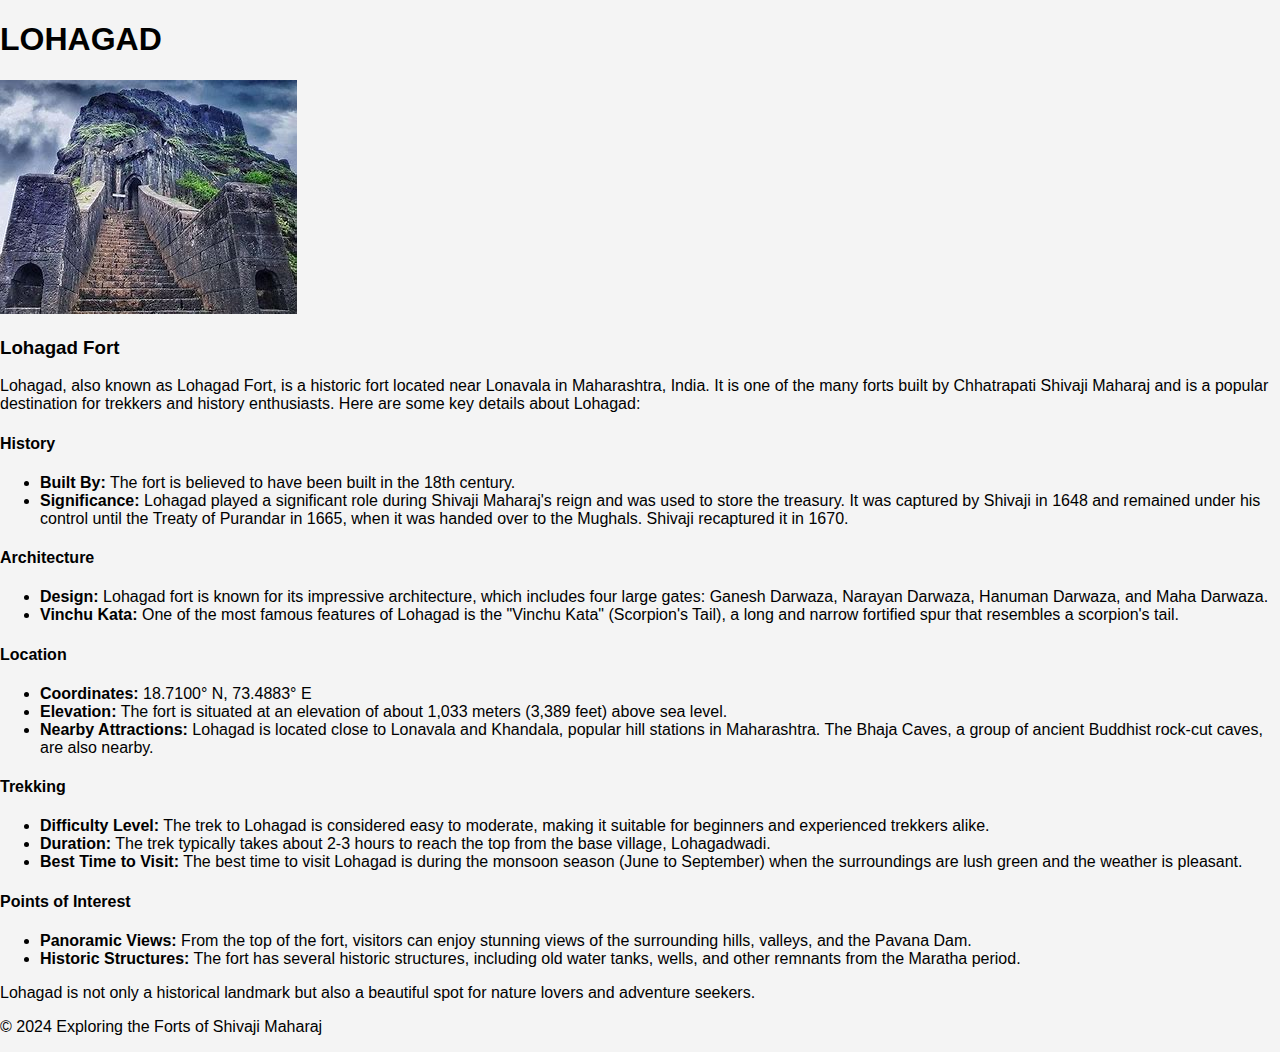
<file: fort website/1.html>
<!DOCTYPE html>
<html lang="en">
<head>
    <meta charset="UTF-8">
    <meta name="viewport" content="width=device-width, initial-scale=1.0">
    <title>Fort 1 - Exploring the Forts of Shivaji Maharaj</title>
    <link rel="stylesheet" href="style.css">
</head>
<body>
    <div class="header">
        <h1>LOHAGAD</h1>
    </div>
    <div class="container">
        <div class="card">
            <img src="lohagad.jpg" alt="Lohagad Fort">
            <h3>Lohagad Fort</h3>
            <p>
                Lohagad, also known as Lohagad Fort, is a historic fort located near Lonavala in Maharashtra, India. It is one of the many forts built by Chhatrapati Shivaji Maharaj and is a popular destination for trekkers and history enthusiasts. Here are some key details about Lohagad:
            </p>

            <h4>History</h4>
            <ul>
                <li><strong>Built By:</strong> The fort is believed to have been built in the 18th century.</li>
                <li><strong>Significance:</strong> Lohagad played a significant role during Shivaji Maharaj's reign and was used to store the treasury. It was captured by Shivaji in 1648 and remained under his control until the Treaty of Purandar in 1665, when it was handed over to the Mughals. Shivaji recaptured it in 1670.</li>
            </ul>

            <h4>Architecture</h4>
            <ul>
                <li><strong>Design:</strong> Lohagad fort is known for its impressive architecture, which includes four large gates: Ganesh Darwaza, Narayan Darwaza, Hanuman Darwaza, and Maha Darwaza.</li>
                <li><strong>Vinchu Kata:</strong> One of the most famous features of Lohagad is the "Vinchu Kata" (Scorpion's Tail), a long and narrow fortified spur that resembles a scorpion's tail.</li>
            </ul>

            <h4>Location</h4>
            <ul>
                <li><strong>Coordinates:</strong> 18.7100° N, 73.4883° E</li>
                <li><strong>Elevation:</strong> The fort is situated at an elevation of about 1,033 meters (3,389 feet) above sea level.</li>
                <li><strong>Nearby Attractions:</strong> Lohagad is located close to Lonavala and Khandala, popular hill stations in Maharashtra. The Bhaja Caves, a group of ancient Buddhist rock-cut caves, are also nearby.</li>
            </ul>

            <h4>Trekking</h4>
            <ul>
                <li><strong>Difficulty Level:</strong> The trek to Lohagad is considered easy to moderate, making it suitable for beginners and experienced trekkers alike.</li>
                <li><strong>Duration:</strong> The trek typically takes about 2-3 hours to reach the top from the base village, Lohagadwadi.</li>
                <li><strong>Best Time to Visit:</strong> The best time to visit Lohagad is during the monsoon season (June to September) when the surroundings are lush green and the weather is pleasant.</li>
            </ul>

            <h4>Points of Interest</h4>
            <ul>
                <li><strong>Panoramic Views:</strong> From the top of the fort, visitors can enjoy stunning views of the surrounding hills, valleys, and the Pavana Dam.</li>
                <li><strong>Historic Structures:</strong> The fort has several historic structures, including old water tanks, wells, and other remnants from the Maratha period.</li>
            </ul>
            
            <p>Lohagad is not only a historical landmark but also a beautiful spot for nature lovers and adventure seekers.</p>
        </div>
    </div>
    <div class="footer">
        <p>&copy; 2024 Exploring the Forts of Shivaji Maharaj</p>
    </div>
</body>
</html>
</file>
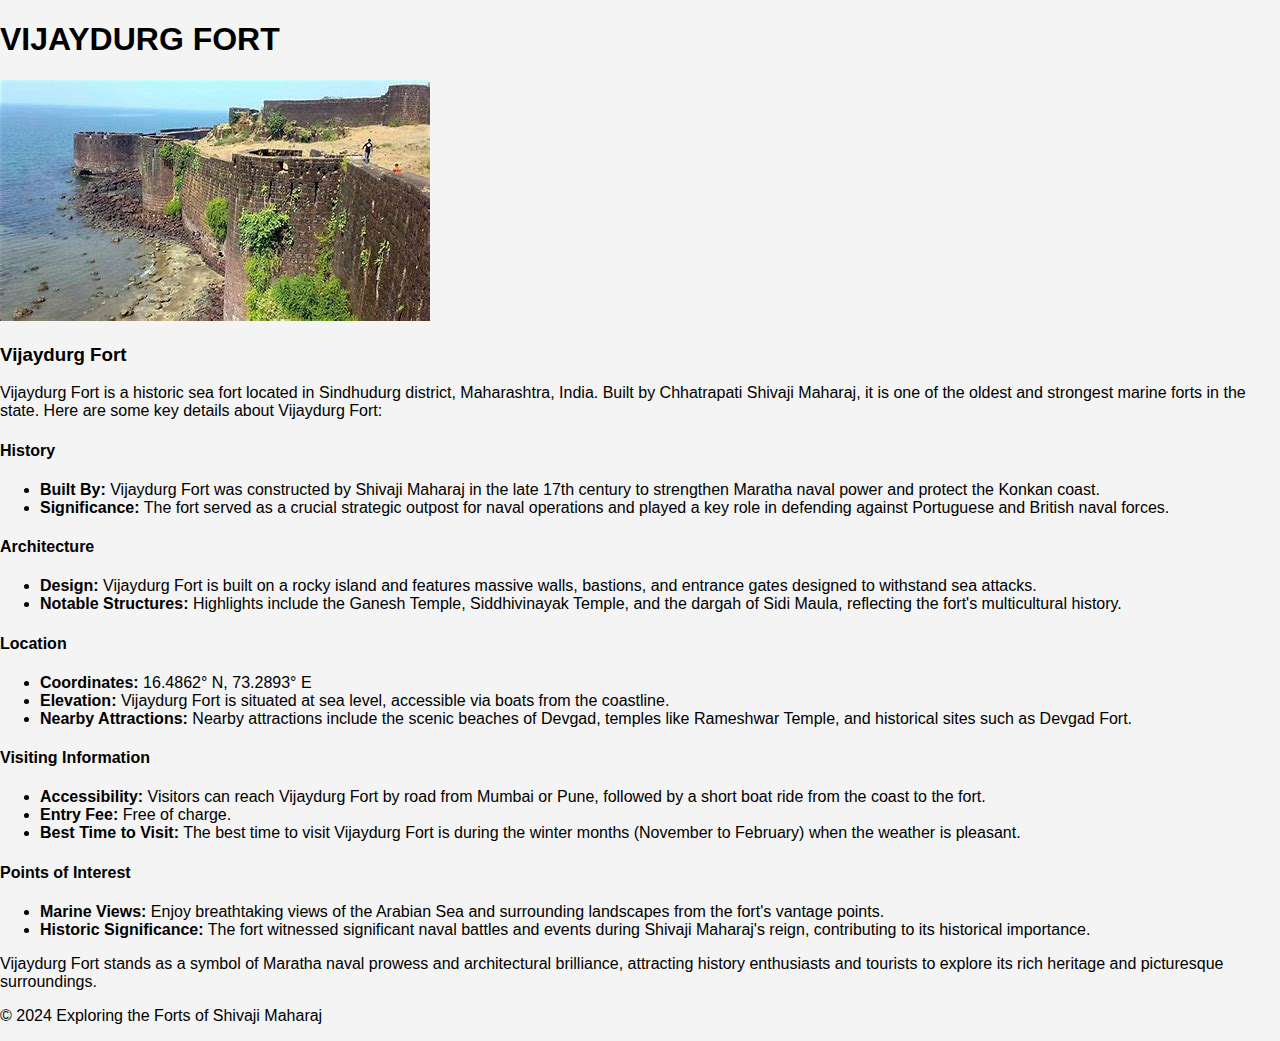
<file: fort website/10.html>
<!DOCTYPE html>
<html lang="en">
<head>
    <meta charset="UTF-8">
    <meta name="viewport" content="width=device-width, initial-scale=1.0">
    <title>Vijaydurg Fort - Exploring the Forts of Shivaji Maharaj</title>
    <link rel="stylesheet" href="style.css">
</head>
<body>
    <div class="header">
        <h1>VIJAYDURG FORT</h1>
    </div>
    <div class="container">
        <div class="card">
            <img src="vijaydurga.jpg" alt="Vijaydurg Fort">
            <h3>Vijaydurg Fort</h3>
            <p>
                Vijaydurg Fort is a historic sea fort located in Sindhudurg district, Maharashtra, India. Built by Chhatrapati Shivaji Maharaj, it is one of the oldest and strongest marine forts in the state. Here are some key details about Vijaydurg Fort:
            </p>

            <h4>History</h4>
            <ul>
                <li><strong>Built By:</strong> Vijaydurg Fort was constructed by Shivaji Maharaj in the late 17th century to strengthen Maratha naval power and protect the Konkan coast.</li>
                <li><strong>Significance:</strong> The fort served as a crucial strategic outpost for naval operations and played a key role in defending against Portuguese and British naval forces.</li>
            </ul>

            <h4>Architecture</h4>
            <ul>
                <li><strong>Design:</strong> Vijaydurg Fort is built on a rocky island and features massive walls, bastions, and entrance gates designed to withstand sea attacks.</li>
                <li><strong>Notable Structures:</strong> Highlights include the Ganesh Temple, Siddhivinayak Temple, and the dargah of Sidi Maula, reflecting the fort's multicultural history.</li>
            </ul>

            <h4>Location</h4>
            <ul>
                <li><strong>Coordinates:</strong> 16.4862° N, 73.2893° E</li>
                <li><strong>Elevation:</strong> Vijaydurg Fort is situated at sea level, accessible via boats from the coastline.</li>
                <li><strong>Nearby Attractions:</strong> Nearby attractions include the scenic beaches of Devgad, temples like Rameshwar Temple, and historical sites such as Devgad Fort.</li>
            </ul>

            <h4>Visiting Information</h4>
            <ul>
                <li><strong>Accessibility:</strong> Visitors can reach Vijaydurg Fort by road from Mumbai or Pune, followed by a short boat ride from the coast to the fort.</li>
                <li><strong>Entry Fee:</strong> Free of charge.</li>
                <li><strong>Best Time to Visit:</strong> The best time to visit Vijaydurg Fort is during the winter months (November to February) when the weather is pleasant.</li>
            </ul>

            <h4>Points of Interest</h4>
            <ul>
                <li><strong>Marine Views:</strong> Enjoy breathtaking views of the Arabian Sea and surrounding landscapes from the fort's vantage points.</li>
                <li><strong>Historic Significance:</strong> The fort witnessed significant naval battles and events during Shivaji Maharaj's reign, contributing to its historical importance.</li>
            </ul>
            
            <p>Vijaydurg Fort stands as a symbol of Maratha naval prowess and architectural brilliance, attracting history enthusiasts and tourists to explore its rich heritage and picturesque surroundings.</p>
        </div>
    </div>
    <div class="footer">
        <p>&copy; 2024 Exploring the Forts of Shivaji Maharaj</p>
    </div>
</body>
</html>
</file>
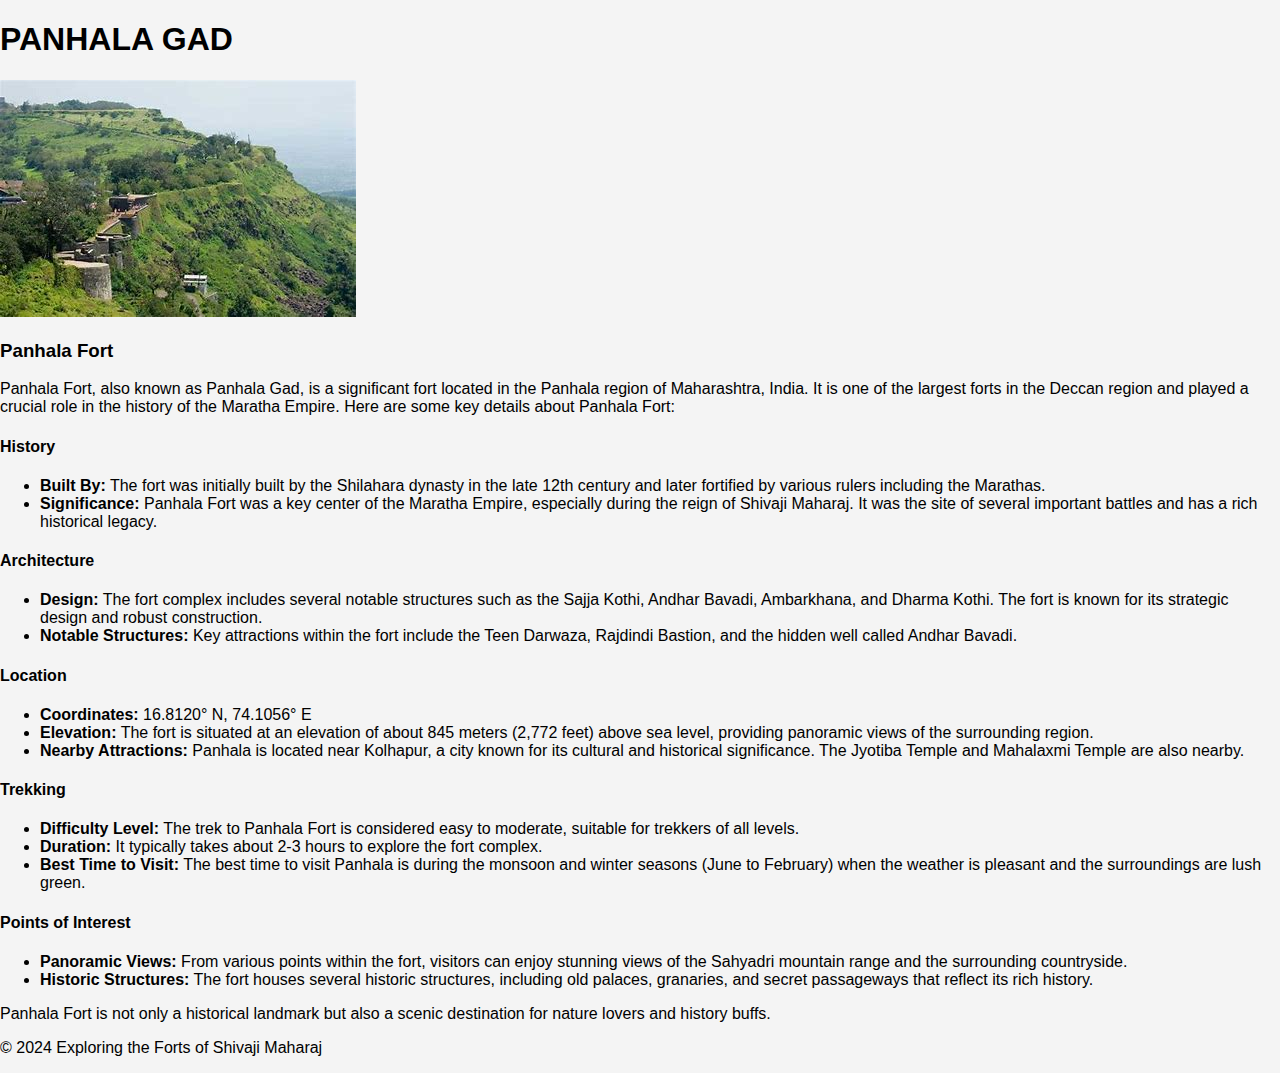
<file: fort website/2.html>
<!DOCTYPE html>
<html lang="en">
<head>
    <meta charset="UTF-8">
    <meta name="viewport" content="width=device-width, initial-scale=1.0">
    <title>Fort 2 - Exploring the Forts of Shivaji Maharaj</title>
    <link rel="stylesheet" href="style.css">
</head>
<body>
    <div class="header">
        <h1>PANHALA GAD</h1>
    </div>
    <div class="container">
        <div class="card">
            <img src="panhala.jpg" alt="Panhala Fort">
            <h3>Panhala Fort</h3>
            <p>
                Panhala Fort, also known as Panhala Gad, is a significant fort located in the Panhala region of Maharashtra, India. It is one of the largest forts in the Deccan region and played a crucial role in the history of the Maratha Empire. Here are some key details about Panhala Fort:
            </p>

            <h4>History</h4>
            <ul>
                <li><strong>Built By:</strong> The fort was initially built by the Shilahara dynasty in the late 12th century and later fortified by various rulers including the Marathas.</li>
                <li><strong>Significance:</strong> Panhala Fort was a key center of the Maratha Empire, especially during the reign of Shivaji Maharaj. It was the site of several important battles and has a rich historical legacy.</li>
            </ul>

            <h4>Architecture</h4>
            <ul>
                <li><strong>Design:</strong> The fort complex includes several notable structures such as the Sajja Kothi, Andhar Bavadi, Ambarkhana, and Dharma Kothi. The fort is known for its strategic design and robust construction.</li>
                <li><strong>Notable Structures:</strong> Key attractions within the fort include the Teen Darwaza, Rajdindi Bastion, and the hidden well called Andhar Bavadi.</li>
            </ul>

            <h4>Location</h4>
            <ul>
                <li><strong>Coordinates:</strong> 16.8120° N, 74.1056° E</li>
                <li><strong>Elevation:</strong> The fort is situated at an elevation of about 845 meters (2,772 feet) above sea level, providing panoramic views of the surrounding region.</li>
                <li><strong>Nearby Attractions:</strong> Panhala is located near Kolhapur, a city known for its cultural and historical significance. The Jyotiba Temple and Mahalaxmi Temple are also nearby.</li>
            </ul>

            <h4>Trekking</h4>
            <ul>
                <li><strong>Difficulty Level:</strong> The trek to Panhala Fort is considered easy to moderate, suitable for trekkers of all levels.</li>
                <li><strong>Duration:</strong> It typically takes about 2-3 hours to explore the fort complex.</li>
                <li><strong>Best Time to Visit:</strong> The best time to visit Panhala is during the monsoon and winter seasons (June to February) when the weather is pleasant and the surroundings are lush green.</li>
            </ul>

            <h4>Points of Interest</h4>
            <ul>
                <li><strong>Panoramic Views:</strong> From various points within the fort, visitors can enjoy stunning views of the Sahyadri mountain range and the surrounding countryside.</li>
                <li><strong>Historic Structures:</strong> The fort houses several historic structures, including old palaces, granaries, and secret passageways that reflect its rich history.</li>
            </ul>
            
            <p>Panhala Fort is not only a historical landmark but also a scenic destination for nature lovers and history buffs.</p>
        </div>
    </div>
    <div class="footer">
        <p>&copy; 2024 Exploring the Forts of Shivaji Maharaj</p>
    </div>
</body>
</html>
</file>
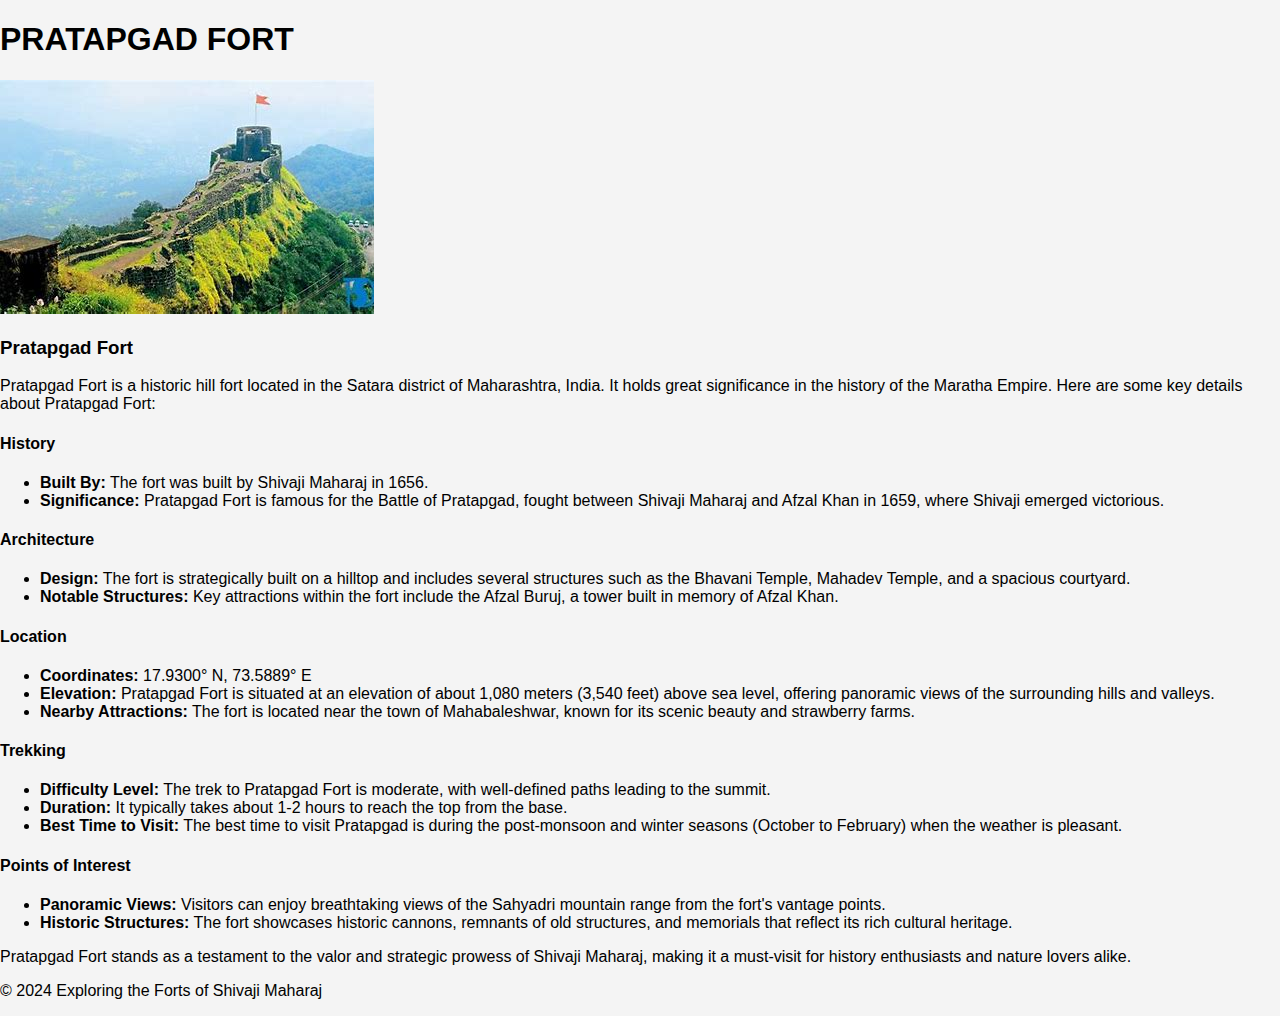
<file: fort website/3.html>
<!DOCTYPE html>
<html lang="en">
<head>
    <meta charset="UTF-8">
    <meta name="viewport" content="width=device-width, initial-scale=1.0">
    <title>Pratapgad Fort - Exploring the Forts of Shivaji Maharaj</title>
    <link rel="stylesheet" href="style.css">
</head>
<body>
    <div class="header">
        <h1>PRATAPGAD FORT</h1>
    </div>
    <div class="container">
        <div class="card">
            <img src="prathapgad.jpg" alt="Pratapgad Fort">
            <h3>Pratapgad Fort</h3>
            <p>
                Pratapgad Fort is a historic hill fort located in the Satara district of Maharashtra, India. It holds great significance in the history of the Maratha Empire. Here are some key details about Pratapgad Fort:
            </p>

            <h4>History</h4>
            <ul>
                <li><strong>Built By:</strong> The fort was built by Shivaji Maharaj in 1656.</li>
                <li><strong>Significance:</strong> Pratapgad Fort is famous for the Battle of Pratapgad, fought between Shivaji Maharaj and Afzal Khan in 1659, where Shivaji emerged victorious.</li>
            </ul>

            <h4>Architecture</h4>
            <ul>
                <li><strong>Design:</strong> The fort is strategically built on a hilltop and includes several structures such as the Bhavani Temple, Mahadev Temple, and a spacious courtyard.</li>
                <li><strong>Notable Structures:</strong> Key attractions within the fort include the Afzal Buruj, a tower built in memory of Afzal Khan.</li>
            </ul>

            <h4>Location</h4>
            <ul>
                <li><strong>Coordinates:</strong> 17.9300° N, 73.5889° E</li>
                <li><strong>Elevation:</strong> Pratapgad Fort is situated at an elevation of about 1,080 meters (3,540 feet) above sea level, offering panoramic views of the surrounding hills and valleys.</li>
                <li><strong>Nearby Attractions:</strong> The fort is located near the town of Mahabaleshwar, known for its scenic beauty and strawberry farms.</li>
            </ul>

            <h4>Trekking</h4>
            <ul>
                <li><strong>Difficulty Level:</strong> The trek to Pratapgad Fort is moderate, with well-defined paths leading to the summit.</li>
                <li><strong>Duration:</strong> It typically takes about 1-2 hours to reach the top from the base.</li>
                <li><strong>Best Time to Visit:</strong> The best time to visit Pratapgad is during the post-monsoon and winter seasons (October to February) when the weather is pleasant.</li>
            </ul>

            <h4>Points of Interest</h4>
            <ul>
                <li><strong>Panoramic Views:</strong> Visitors can enjoy breathtaking views of the Sahyadri mountain range from the fort's vantage points.</li>
                <li><strong>Historic Structures:</strong> The fort showcases historic cannons, remnants of old structures, and memorials that reflect its rich cultural heritage.</li>
            </ul>
            
            <p>Pratapgad Fort stands as a testament to the valor and strategic prowess of Shivaji Maharaj, making it a must-visit for history enthusiasts and nature lovers alike.</p>
        </div>
    </div>
    <div class="footer">
        <p>&copy; 2024 Exploring the Forts of Shivaji Maharaj</p>
    </div>
</body>
</html>
</file>
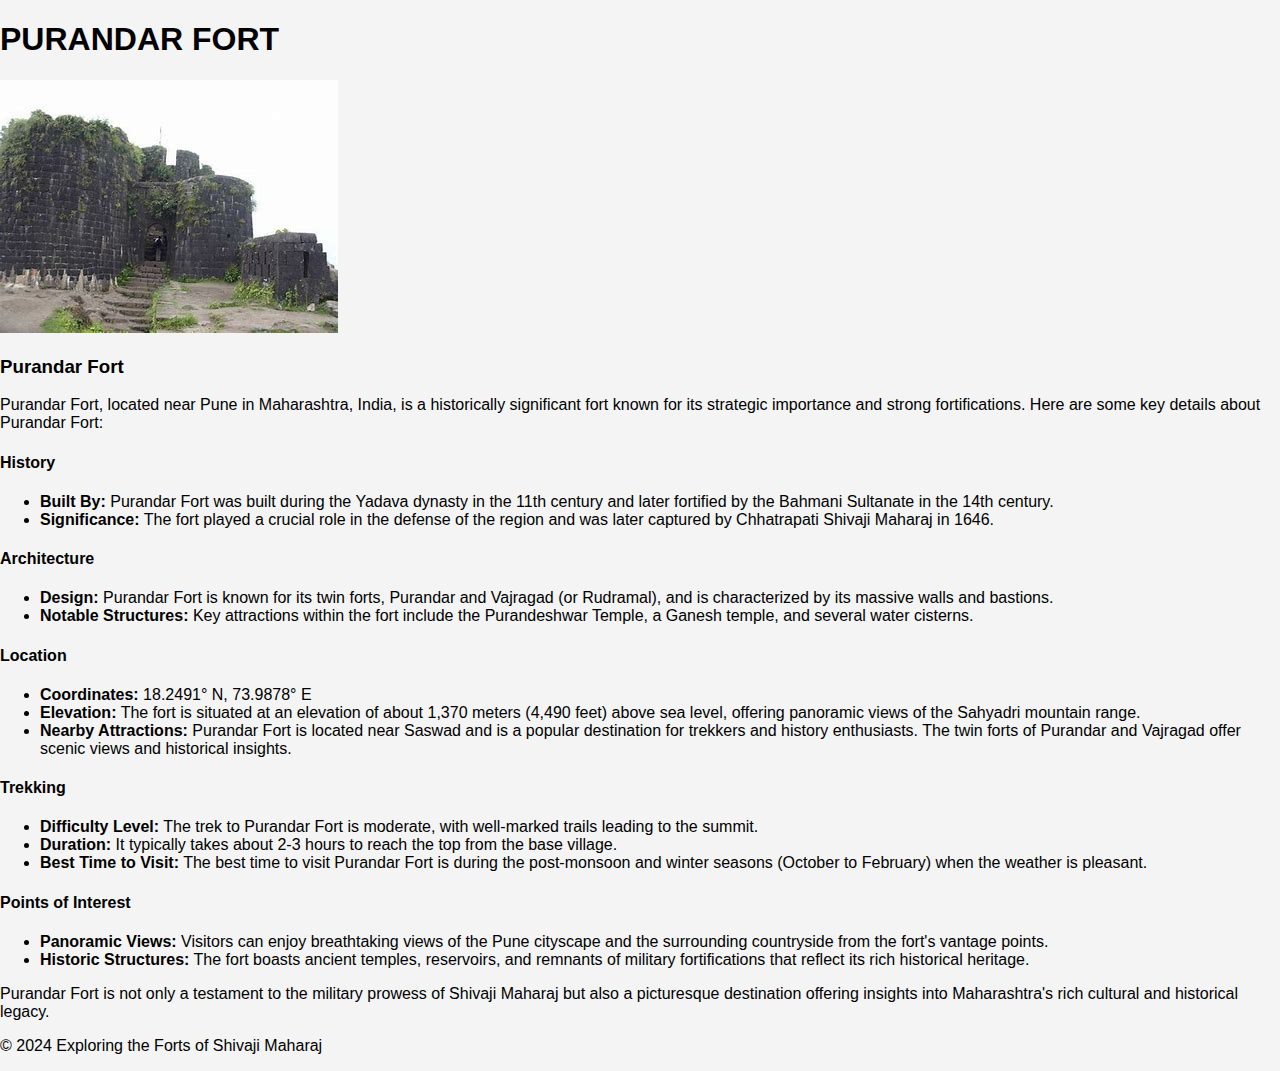
<file: fort website/4.html>
<!DOCTYPE html>
<html lang="en">
<head>
    <meta charset="UTF-8">
    <meta name="viewport" content="width=device-width, initial-scale=1.0">
    <title>Purandar Fort - Exploring the Forts of Shivaji Maharaj</title>
    <link rel="stylesheet" href="style.css">
</head>
<body>
    <div class="header">
        <h1>PURANDAR FORT</h1>
    </div>
    <div class="container">
        <div class="card">
            <img src="Purandar.jpg" alt="Purandar Fort">
            <h3>Purandar Fort</h3>
            <p>
                Purandar Fort, located near Pune in Maharashtra, India, is a historically significant fort known for its strategic importance and strong fortifications. Here are some key details about Purandar Fort:
            </p>

            <h4>History</h4>
            <ul>
                <li><strong>Built By:</strong> Purandar Fort was built during the Yadava dynasty in the 11th century and later fortified by the Bahmani Sultanate in the 14th century.</li>
                <li><strong>Significance:</strong> The fort played a crucial role in the defense of the region and was later captured by Chhatrapati Shivaji Maharaj in 1646.</li>
            </ul>

            <h4>Architecture</h4>
            <ul>
                <li><strong>Design:</strong> Purandar Fort is known for its twin forts, Purandar and Vajragad (or Rudramal), and is characterized by its massive walls and bastions.</li>
                <li><strong>Notable Structures:</strong> Key attractions within the fort include the Purandeshwar Temple, a Ganesh temple, and several water cisterns.</li>
            </ul>

            <h4>Location</h4>
            <ul>
                <li><strong>Coordinates:</strong> 18.2491° N, 73.9878° E</li>
                <li><strong>Elevation:</strong> The fort is situated at an elevation of about 1,370 meters (4,490 feet) above sea level, offering panoramic views of the Sahyadri mountain range.</li>
                <li><strong>Nearby Attractions:</strong> Purandar Fort is located near Saswad and is a popular destination for trekkers and history enthusiasts. The twin forts of Purandar and Vajragad offer scenic views and historical insights.</li>
            </ul>

            <h4>Trekking</h4>
            <ul>
                <li><strong>Difficulty Level:</strong> The trek to Purandar Fort is moderate, with well-marked trails leading to the summit.</li>
                <li><strong>Duration:</strong> It typically takes about 2-3 hours to reach the top from the base village.</li>
                <li><strong>Best Time to Visit:</strong> The best time to visit Purandar Fort is during the post-monsoon and winter seasons (October to February) when the weather is pleasant.</li>
            </ul>

            <h4>Points of Interest</h4>
            <ul>
                <li><strong>Panoramic Views:</strong> Visitors can enjoy breathtaking views of the Pune cityscape and the surrounding countryside from the fort's vantage points.</li>
                <li><strong>Historic Structures:</strong> The fort boasts ancient temples, reservoirs, and remnants of military fortifications that reflect its rich historical heritage.</li>
            </ul>
            
            <p>Purandar Fort is not only a testament to the military prowess of Shivaji Maharaj but also a picturesque destination offering insights into Maharashtra's rich cultural and historical legacy.</p>
        </div>
    </div>
    <div class="footer">
        <p>&copy; 2024 Exploring the Forts of Shivaji Maharaj</p>
    </div>
</body>
</html>
</file>
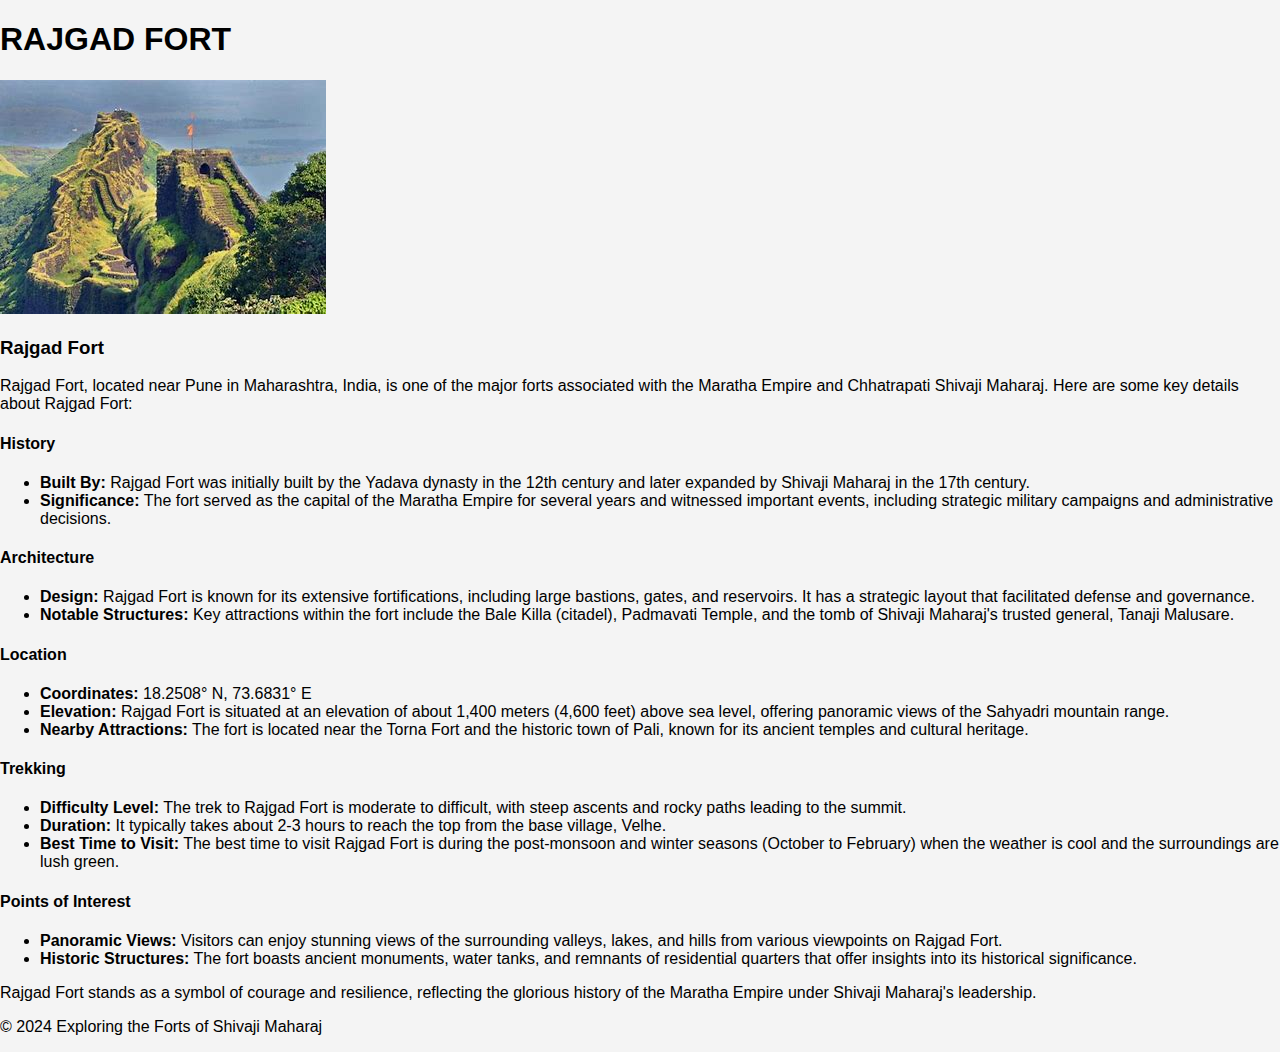
<file: fort website/5.html>
<!DOCTYPE html>
<html lang="en">
<head>
    <meta charset="UTF-8">
    <meta name="viewport" content="width=device-width, initial-scale=1.0">
    <title>Rajgad Fort - Exploring the Forts of Shivaji Maharaj</title>
    <link rel="stylesheet" href="style.css">
</head>
<body>
    <div class="header">
        <h1>RAJGAD FORT</h1>
    </div>
    <div class="container">
        <div class="card">
            <img src="rajgad.jpg" alt="Rajgad Fort">
            <h3>Rajgad Fort</h3>
            <p>
                Rajgad Fort, located near Pune in Maharashtra, India, is one of the major forts associated with the Maratha Empire and Chhatrapati Shivaji Maharaj. Here are some key details about Rajgad Fort:
            </p>

            <h4>History</h4>
            <ul>
                <li><strong>Built By:</strong> Rajgad Fort was initially built by the Yadava dynasty in the 12th century and later expanded by Shivaji Maharaj in the 17th century.</li>
                <li><strong>Significance:</strong> The fort served as the capital of the Maratha Empire for several years and witnessed important events, including strategic military campaigns and administrative decisions.</li>
            </ul>

            <h4>Architecture</h4>
            <ul>
                <li><strong>Design:</strong> Rajgad Fort is known for its extensive fortifications, including large bastions, gates, and reservoirs. It has a strategic layout that facilitated defense and governance.</li>
                <li><strong>Notable Structures:</strong> Key attractions within the fort include the Bale Killa (citadel), Padmavati Temple, and the tomb of Shivaji Maharaj's trusted general, Tanaji Malusare.</li>
            </ul>

            <h4>Location</h4>
            <ul>
                <li><strong>Coordinates:</strong> 18.2508° N, 73.6831° E</li>
                <li><strong>Elevation:</strong> Rajgad Fort is situated at an elevation of about 1,400 meters (4,600 feet) above sea level, offering panoramic views of the Sahyadri mountain range.</li>
                <li><strong>Nearby Attractions:</strong> The fort is located near the Torna Fort and the historic town of Pali, known for its ancient temples and cultural heritage.</li>
            </ul>

            <h4>Trekking</h4>
            <ul>
                <li><strong>Difficulty Level:</strong> The trek to Rajgad Fort is moderate to difficult, with steep ascents and rocky paths leading to the summit.</li>
                <li><strong>Duration:</strong> It typically takes about 2-3 hours to reach the top from the base village, Velhe.</li>
                <li><strong>Best Time to Visit:</strong> The best time to visit Rajgad Fort is during the post-monsoon and winter seasons (October to February) when the weather is cool and the surroundings are lush green.</li>
            </ul>

            <h4>Points of Interest</h4>
            <ul>
                <li><strong>Panoramic Views:</strong> Visitors can enjoy stunning views of the surrounding valleys, lakes, and hills from various viewpoints on Rajgad Fort.</li>
                <li><strong>Historic Structures:</strong> The fort boasts ancient monuments, water tanks, and remnants of residential quarters that offer insights into its historical significance.</li>
            </ul>
            
            <p>Rajgad Fort stands as a symbol of courage and resilience, reflecting the glorious history of the Maratha Empire under Shivaji Maharaj's leadership.</p>
        </div>
    </div>
    <div class="footer">
        <p>&copy; 2024 Exploring the Forts of Shivaji Maharaj</p>
    </div>
</body>
</html>
</file>
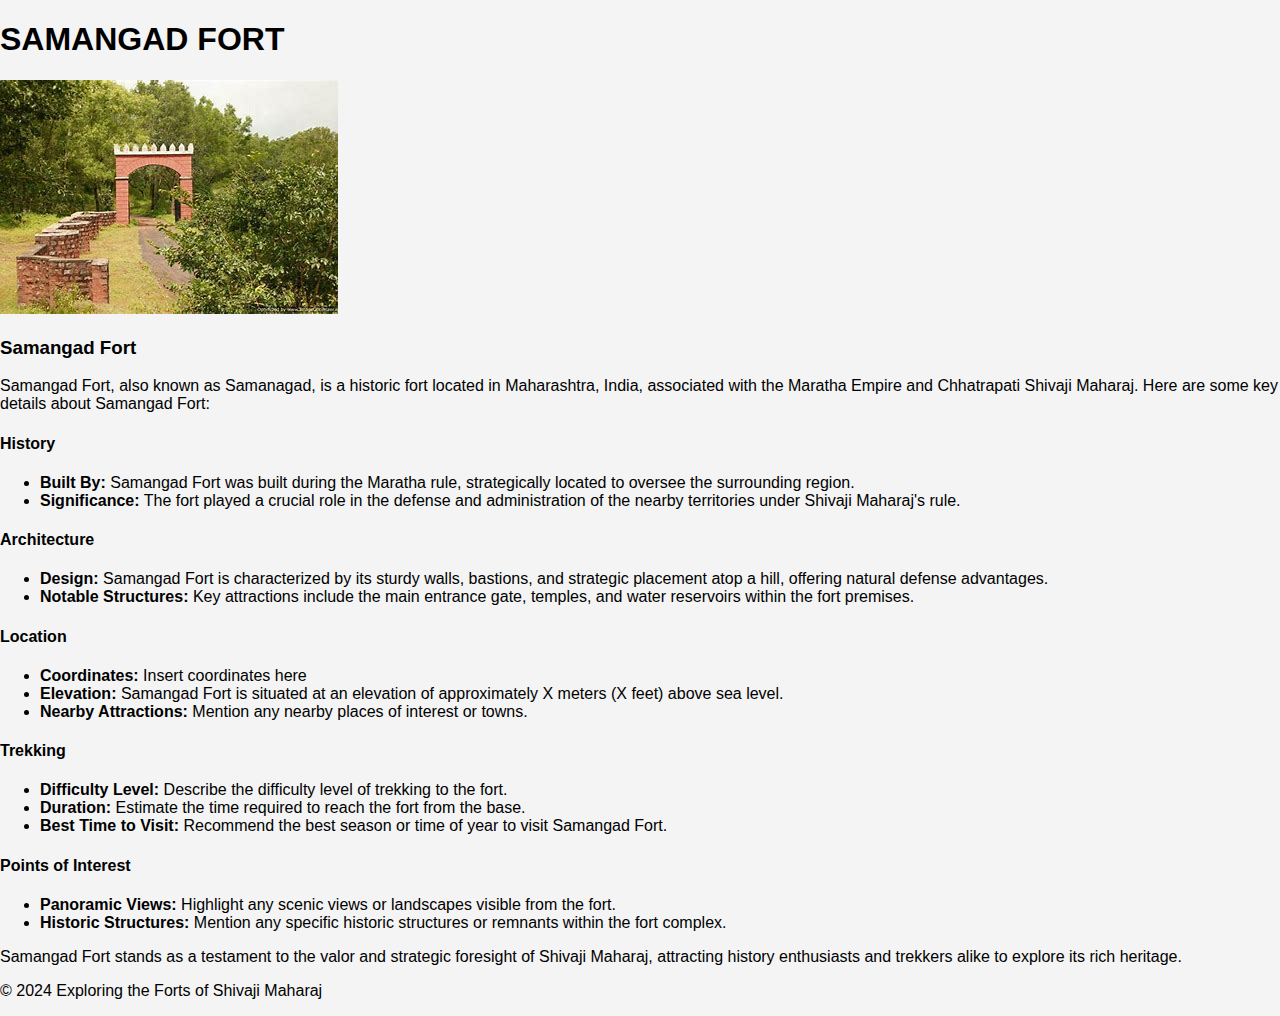
<file: fort website/6.html>
<!DOCTYPE html>
<html lang="en">
<head>
    <meta charset="UTF-8">
    <meta name="viewport" content="width=device-width, initial-scale=1.0">
    <title>Samangad Fort - Exploring the Forts of Shivaji Maharaj</title>
    <link rel="stylesheet" href="style.css">
</head>
<body>
    <div class="header">
        <h1>SAMANGAD FORT</h1>
    </div>
    <div class="container">
        <div class="card">
            <img src="samangad.jpg" alt="Samangad Fort">
            <h3>Samangad Fort</h3>
            <p>
                Samangad Fort, also known as Samanagad, is a historic fort located in Maharashtra, India, associated with the Maratha Empire and Chhatrapati Shivaji Maharaj. Here are some key details about Samangad Fort:
            </p>

            <h4>History</h4>
            <ul>
                <li><strong>Built By:</strong> Samangad Fort was built during the Maratha rule, strategically located to oversee the surrounding region.</li>
                <li><strong>Significance:</strong> The fort played a crucial role in the defense and administration of the nearby territories under Shivaji Maharaj's rule.</li>
            </ul>

            <h4>Architecture</h4>
            <ul>
                <li><strong>Design:</strong> Samangad Fort is characterized by its sturdy walls, bastions, and strategic placement atop a hill, offering natural defense advantages.</li>
                <li><strong>Notable Structures:</strong> Key attractions include the main entrance gate, temples, and water reservoirs within the fort premises.</li>
            </ul>

            <h4>Location</h4>
            <ul>
                <li><strong>Coordinates:</strong> Insert coordinates here</li>
                <li><strong>Elevation:</strong> Samangad Fort is situated at an elevation of approximately X meters (X feet) above sea level.</li>
                <li><strong>Nearby Attractions:</strong> Mention any nearby places of interest or towns.</li>
            </ul>

            <h4>Trekking</h4>
            <ul>
                <li><strong>Difficulty Level:</strong> Describe the difficulty level of trekking to the fort.</li>
                <li><strong>Duration:</strong> Estimate the time required to reach the fort from the base.</li>
                <li><strong>Best Time to Visit:</strong> Recommend the best season or time of year to visit Samangad Fort.</li>
            </ul>

            <h4>Points of Interest</h4>
            <ul>
                <li><strong>Panoramic Views:</strong> Highlight any scenic views or landscapes visible from the fort.</li>
                <li><strong>Historic Structures:</strong> Mention any specific historic structures or remnants within the fort complex.</li>
            </ul>
            
            <p>Samangad Fort stands as a testament to the valor and strategic foresight of Shivaji Maharaj, attracting history enthusiasts and trekkers alike to explore its rich heritage.</p>
        </div>
    </div>
    <div class="footer">
        <p>&copy; 2024 Exploring the Forts of Shivaji Maharaj</p>
    </div>
</body>
</html>
</file>
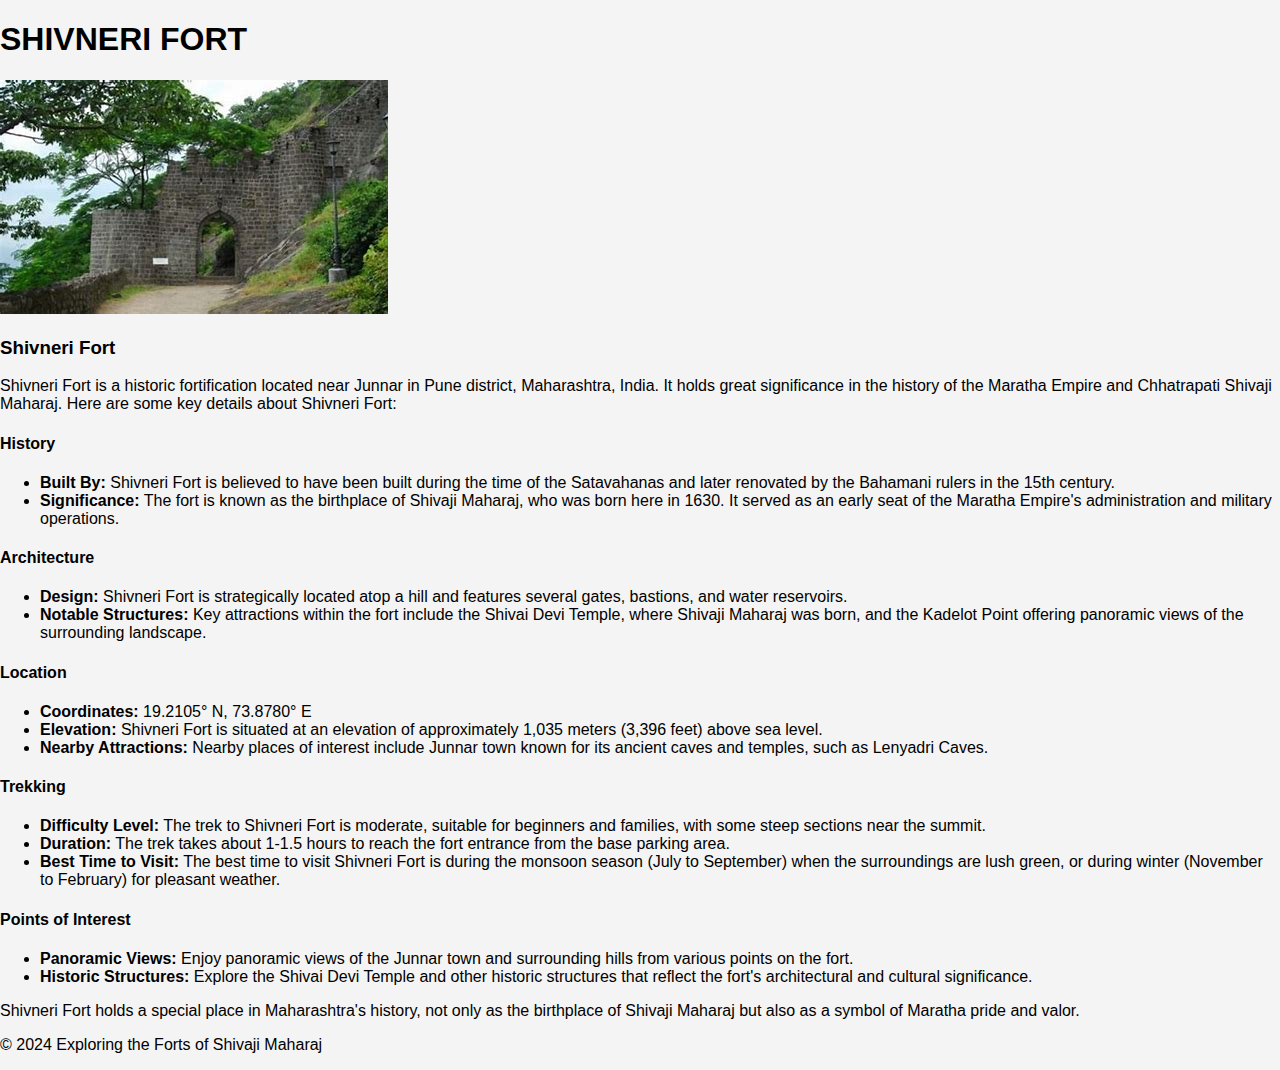
<file: fort website/7.html>
<!DOCTYPE html>
<html lang="en">
<head>
    <meta charset="UTF-8">
    <meta name="viewport" content="width=device-width, initial-scale=1.0">
    <title>Shivneri Fort - Exploring the Forts of Shivaji Maharaj</title>
    <link rel="stylesheet" href="style.css">
</head>
<body>
    <div class="header">
        <h1>SHIVNERI FORT</h1>
    </div>
    <div class="container">
        <div class="card">
            <img src="shivneri.jpg" alt="Shivneri Fort">
            <h3>Shivneri Fort</h3>
            <p>
                Shivneri Fort is a historic fortification located near Junnar in Pune district, Maharashtra, India. It holds great significance in the history of the Maratha Empire and Chhatrapati Shivaji Maharaj. Here are some key details about Shivneri Fort:
            </p>

            <h4>History</h4>
            <ul>
                <li><strong>Built By:</strong> Shivneri Fort is believed to have been built during the time of the Satavahanas and later renovated by the Bahamani rulers in the 15th century.</li>
                <li><strong>Significance:</strong> The fort is known as the birthplace of Shivaji Maharaj, who was born here in 1630. It served as an early seat of the Maratha Empire's administration and military operations.</li>
            </ul>

            <h4>Architecture</h4>
            <ul>
                <li><strong>Design:</strong> Shivneri Fort is strategically located atop a hill and features several gates, bastions, and water reservoirs.</li>
                <li><strong>Notable Structures:</strong> Key attractions within the fort include the Shivai Devi Temple, where Shivaji Maharaj was born, and the Kadelot Point offering panoramic views of the surrounding landscape.</li>
            </ul>

            <h4>Location</h4>
            <ul>
                <li><strong>Coordinates:</strong> 19.2105° N, 73.8780° E</li>
                <li><strong>Elevation:</strong> Shivneri Fort is situated at an elevation of approximately 1,035 meters (3,396 feet) above sea level.</li>
                <li><strong>Nearby Attractions:</strong> Nearby places of interest include Junnar town known for its ancient caves and temples, such as Lenyadri Caves.</li>
            </ul>

            <h4>Trekking</h4>
            <ul>
                <li><strong>Difficulty Level:</strong> The trek to Shivneri Fort is moderate, suitable for beginners and families, with some steep sections near the summit.</li>
                <li><strong>Duration:</strong> The trek takes about 1-1.5 hours to reach the fort entrance from the base parking area.</li>
                <li><strong>Best Time to Visit:</strong> The best time to visit Shivneri Fort is during the monsoon season (July to September) when the surroundings are lush green, or during winter (November to February) for pleasant weather.</li>
            </ul>

            <h4>Points of Interest</h4>
            <ul>
                <li><strong>Panoramic Views:</strong> Enjoy panoramic views of the Junnar town and surrounding hills from various points on the fort.</li>
                <li><strong>Historic Structures:</strong> Explore the Shivai Devi Temple and other historic structures that reflect the fort's architectural and cultural significance.</li>
            </ul>
            
            <p>Shivneri Fort holds a special place in Maharashtra's history, not only as the birthplace of Shivaji Maharaj but also as a symbol of Maratha pride and valor.</p>
        </div>
    </div>
    <div class="footer">
        <p>&copy; 2024 Exploring the Forts of Shivaji Maharaj</p>
    </div>
</body>
</html>
</file>
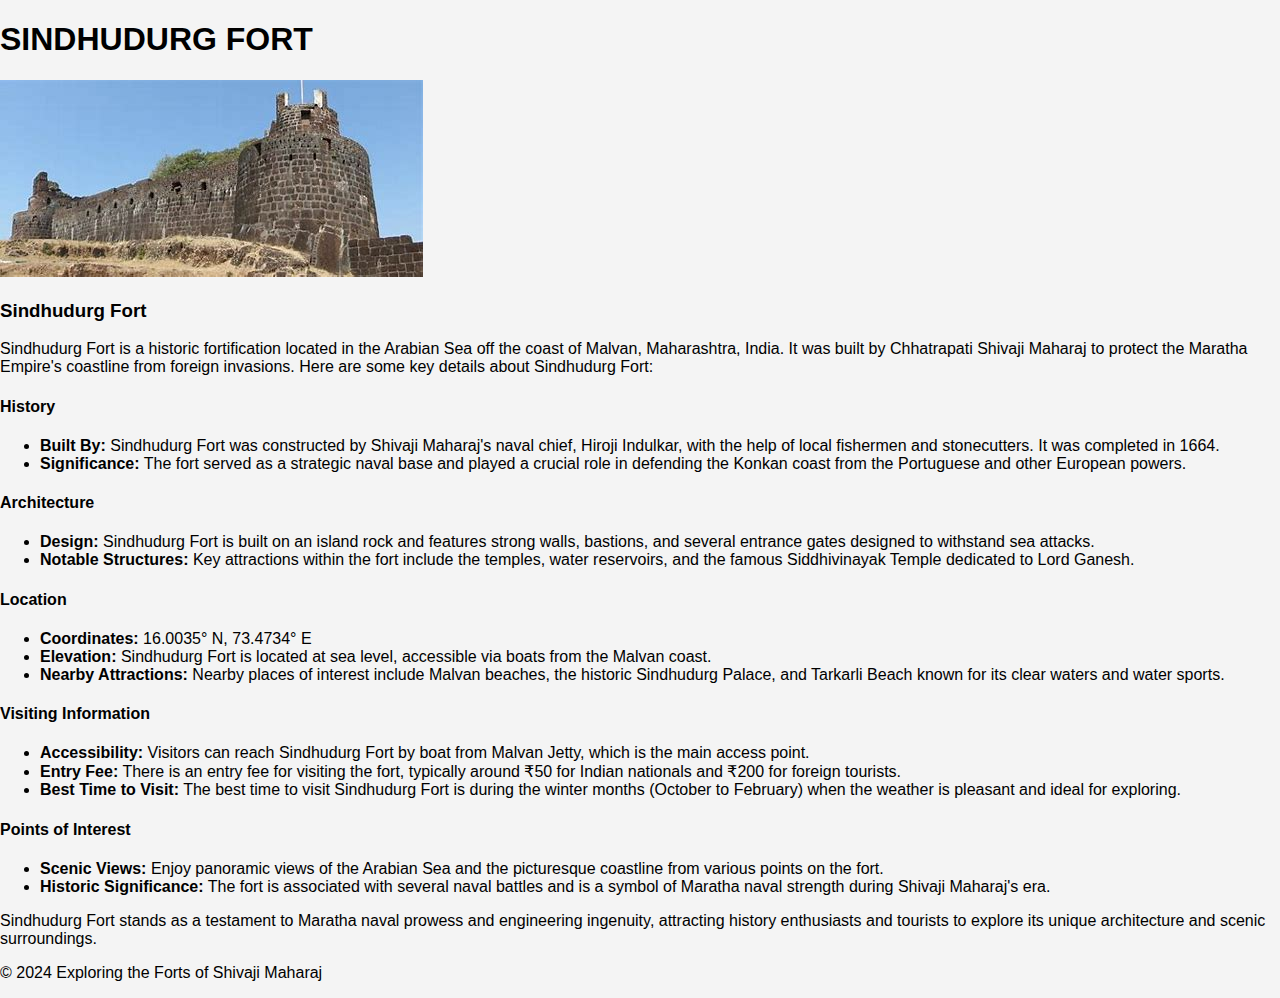
<file: fort website/8.html>
<!DOCTYPE html>
<html lang="en">
<head>
    <meta charset="UTF-8">
    <meta name="viewport" content="width=device-width, initial-scale=1.0">
    <title>Sindhudurg Fort - Exploring the Forts of Shivaji Maharaj</title>
    <link rel="stylesheet" href="style.css">
</head>
<body>
    <div class="header">
        <h1>SINDHUDURG FORT</h1>
    </div>
    <div class="container">
        <div class="card">
            <img src="sindhudurg.jpg" alt="Sindhudurg Fort">
            <h3>Sindhudurg Fort</h3>
            <p>
                Sindhudurg Fort is a historic fortification located in the Arabian Sea off the coast of Malvan, Maharashtra, India. It was built by Chhatrapati Shivaji Maharaj to protect the Maratha Empire's coastline from foreign invasions. Here are some key details about Sindhudurg Fort:
            </p>

            <h4>History</h4>
            <ul>
                <li><strong>Built By:</strong> Sindhudurg Fort was constructed by Shivaji Maharaj's naval chief, Hiroji Indulkar, with the help of local fishermen and stonecutters. It was completed in 1664.</li>
                <li><strong>Significance:</strong> The fort served as a strategic naval base and played a crucial role in defending the Konkan coast from the Portuguese and other European powers.</li>
            </ul>

            <h4>Architecture</h4>
            <ul>
                <li><strong>Design:</strong> Sindhudurg Fort is built on an island rock and features strong walls, bastions, and several entrance gates designed to withstand sea attacks.</li>
                <li><strong>Notable Structures:</strong> Key attractions within the fort include the temples, water reservoirs, and the famous Siddhivinayak Temple dedicated to Lord Ganesh.</li>
            </ul>

            <h4>Location</h4>
            <ul>
                <li><strong>Coordinates:</strong> 16.0035° N, 73.4734° E</li>
                <li><strong>Elevation:</strong> Sindhudurg Fort is located at sea level, accessible via boats from the Malvan coast.</li>
                <li><strong>Nearby Attractions:</strong> Nearby places of interest include Malvan beaches, the historic Sindhudurg Palace, and Tarkarli Beach known for its clear waters and water sports.</li>
            </ul>

            <h4>Visiting Information</h4>
            <ul>
                <li><strong>Accessibility:</strong> Visitors can reach Sindhudurg Fort by boat from Malvan Jetty, which is the main access point.</li>
                <li><strong>Entry Fee:</strong> There is an entry fee for visiting the fort, typically around ₹50 for Indian nationals and ₹200 for foreign tourists.</li>
                <li><strong>Best Time to Visit:</strong> The best time to visit Sindhudurg Fort is during the winter months (October to February) when the weather is pleasant and ideal for exploring.</li>
            </ul>

            <h4>Points of Interest</h4>
            <ul>
                <li><strong>Scenic Views:</strong> Enjoy panoramic views of the Arabian Sea and the picturesque coastline from various points on the fort.</li>
                <li><strong>Historic Significance:</strong> The fort is associated with several naval battles and is a symbol of Maratha naval strength during Shivaji Maharaj's era.</li>
            </ul>
            
            <p>Sindhudurg Fort stands as a testament to Maratha naval prowess and engineering ingenuity, attracting history enthusiasts and tourists to explore its unique architecture and scenic surroundings.</p>
        </div>
    </div>
    <div class="footer">
        <p>&copy; 2024 Exploring the Forts of Shivaji Maharaj</p>
    </div>
</body>
</html>
</file>
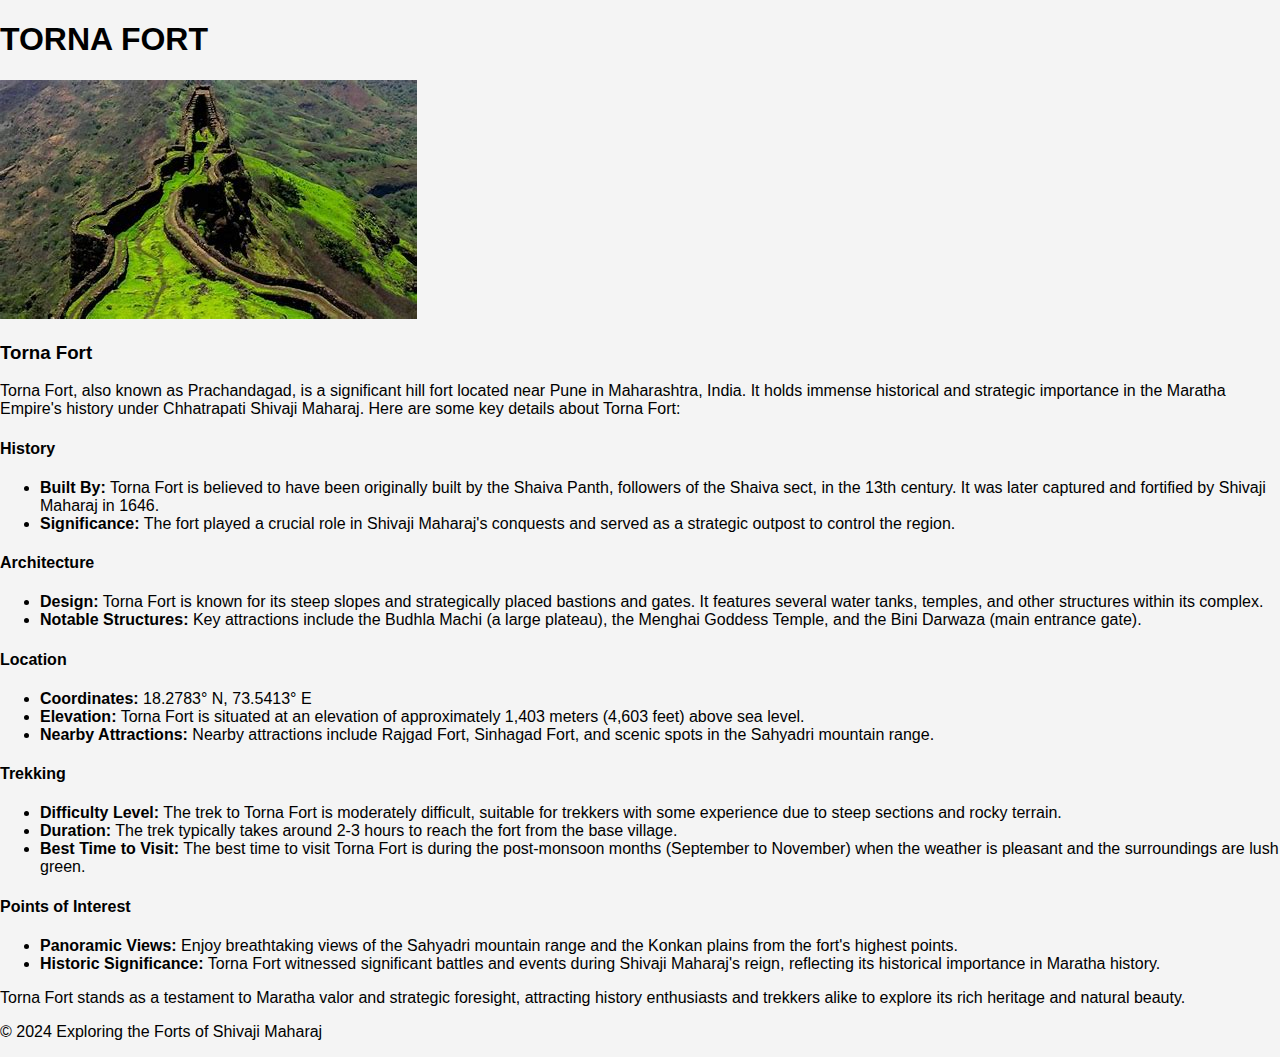
<file: fort website/9.html>
<!DOCTYPE html>
<html lang="en">
<head>
    <meta charset="UTF-8">
    <meta name="viewport" content="width=device-width, initial-scale=1.0">
    <title>Torna Fort - Exploring the Forts of Shivaji Maharaj</title>
    <link rel="stylesheet" href="style.css">
</head>
<body>
    <div class="header">
        <h1>TORNA FORT</h1>
    </div>
    <div class="container">
        <div class="card">
            <img src="torna.jpg" alt="Torna Fort">
            <h3>Torna Fort</h3>
            <p>
                Torna Fort, also known as Prachandagad, is a significant hill fort located near Pune in Maharashtra, India. It holds immense historical and strategic importance in the Maratha Empire's history under Chhatrapati Shivaji Maharaj. Here are some key details about Torna Fort:
            </p>

            <h4>History</h4>
            <ul>
                <li><strong>Built By:</strong> Torna Fort is believed to have been originally built by the Shaiva Panth, followers of the Shaiva sect, in the 13th century. It was later captured and fortified by Shivaji Maharaj in 1646.</li>
                <li><strong>Significance:</strong> The fort played a crucial role in Shivaji Maharaj's conquests and served as a strategic outpost to control the region.</li>
            </ul>

            <h4>Architecture</h4>
            <ul>
                <li><strong>Design:</strong> Torna Fort is known for its steep slopes and strategically placed bastions and gates. It features several water tanks, temples, and other structures within its complex.</li>
                <li><strong>Notable Structures:</strong> Key attractions include the Budhla Machi (a large plateau), the Menghai Goddess Temple, and the Bini Darwaza (main entrance gate).</li>
            </ul>

            <h4>Location</h4>
            <ul>
                <li><strong>Coordinates:</strong> 18.2783° N, 73.5413° E</li>
                <li><strong>Elevation:</strong> Torna Fort is situated at an elevation of approximately 1,403 meters (4,603 feet) above sea level.</li>
                <li><strong>Nearby Attractions:</strong> Nearby attractions include Rajgad Fort, Sinhagad Fort, and scenic spots in the Sahyadri mountain range.</li>
            </ul>

            <h4>Trekking</h4>
            <ul>
                <li><strong>Difficulty Level:</strong> The trek to Torna Fort is moderately difficult, suitable for trekkers with some experience due to steep sections and rocky terrain.</li>
                <li><strong>Duration:</strong> The trek typically takes around 2-3 hours to reach the fort from the base village.</li>
                <li><strong>Best Time to Visit:</strong> The best time to visit Torna Fort is during the post-monsoon months (September to November) when the weather is pleasant and the surroundings are lush green.</li>
            </ul>

            <h4>Points of Interest</h4>
            <ul>
                <li><strong>Panoramic Views:</strong> Enjoy breathtaking views of the Sahyadri mountain range and the Konkan plains from the fort's highest points.</li>
                <li><strong>Historic Significance:</strong> Torna Fort witnessed significant battles and events during Shivaji Maharaj's reign, reflecting its historical importance in Maratha history.</li>
            </ul>
            
            <p>Torna Fort stands as a testament to Maratha valor and strategic foresight, attracting history enthusiasts and trekkers alike to explore its rich heritage and natural beauty.</p>
        </div>
    </div>
    <div class="footer">
        <p>&copy; 2024 Exploring the Forts of Shivaji Maharaj</p>
    </div>
</body>
</html>
</file>
<file: fort website/style.css>
body {
    font-family: Arial, sans-serif;
    margin: 0;
    padding: 0;
    background-color: #f4f4f4;
}

header {
    background-color: #333;
    color: #fff;
    padding: 1rem;
    text-align: center;
}

header input {
    margin-top: 1rem;
    padding: 0.5rem;
    width: 80%;
    max-width: 500px;
}

main {
    padding: 1rem;
}

.fort {
    background-color: #fff;
    margin: 1rem 0;
    padding: 1rem;
    border-radius: 8px;
    box-shadow: 0 2px 4px rgba(0, 0, 0, 0.1);
    display: flex;
    flex-direction: column;
    align-items: center;
}

.fort img {
    max-width: 100%;
    height: auto;
    border-radius: 8px;
}

.fort h2 {
    margin: 0.5rem 0;
}

.fort p {
    margin: 0.5rem 0;
}

.fort button {
    margin-top: 1rem;
    padding: 0.5rem 1rem;
    background-color: #007BFF;
    color: #fff;
    border: none;
    border-radius: 4px;
    cursor: pointer;
}

.fort button:hover {
    background-color: #0056b3;
}
</file>
